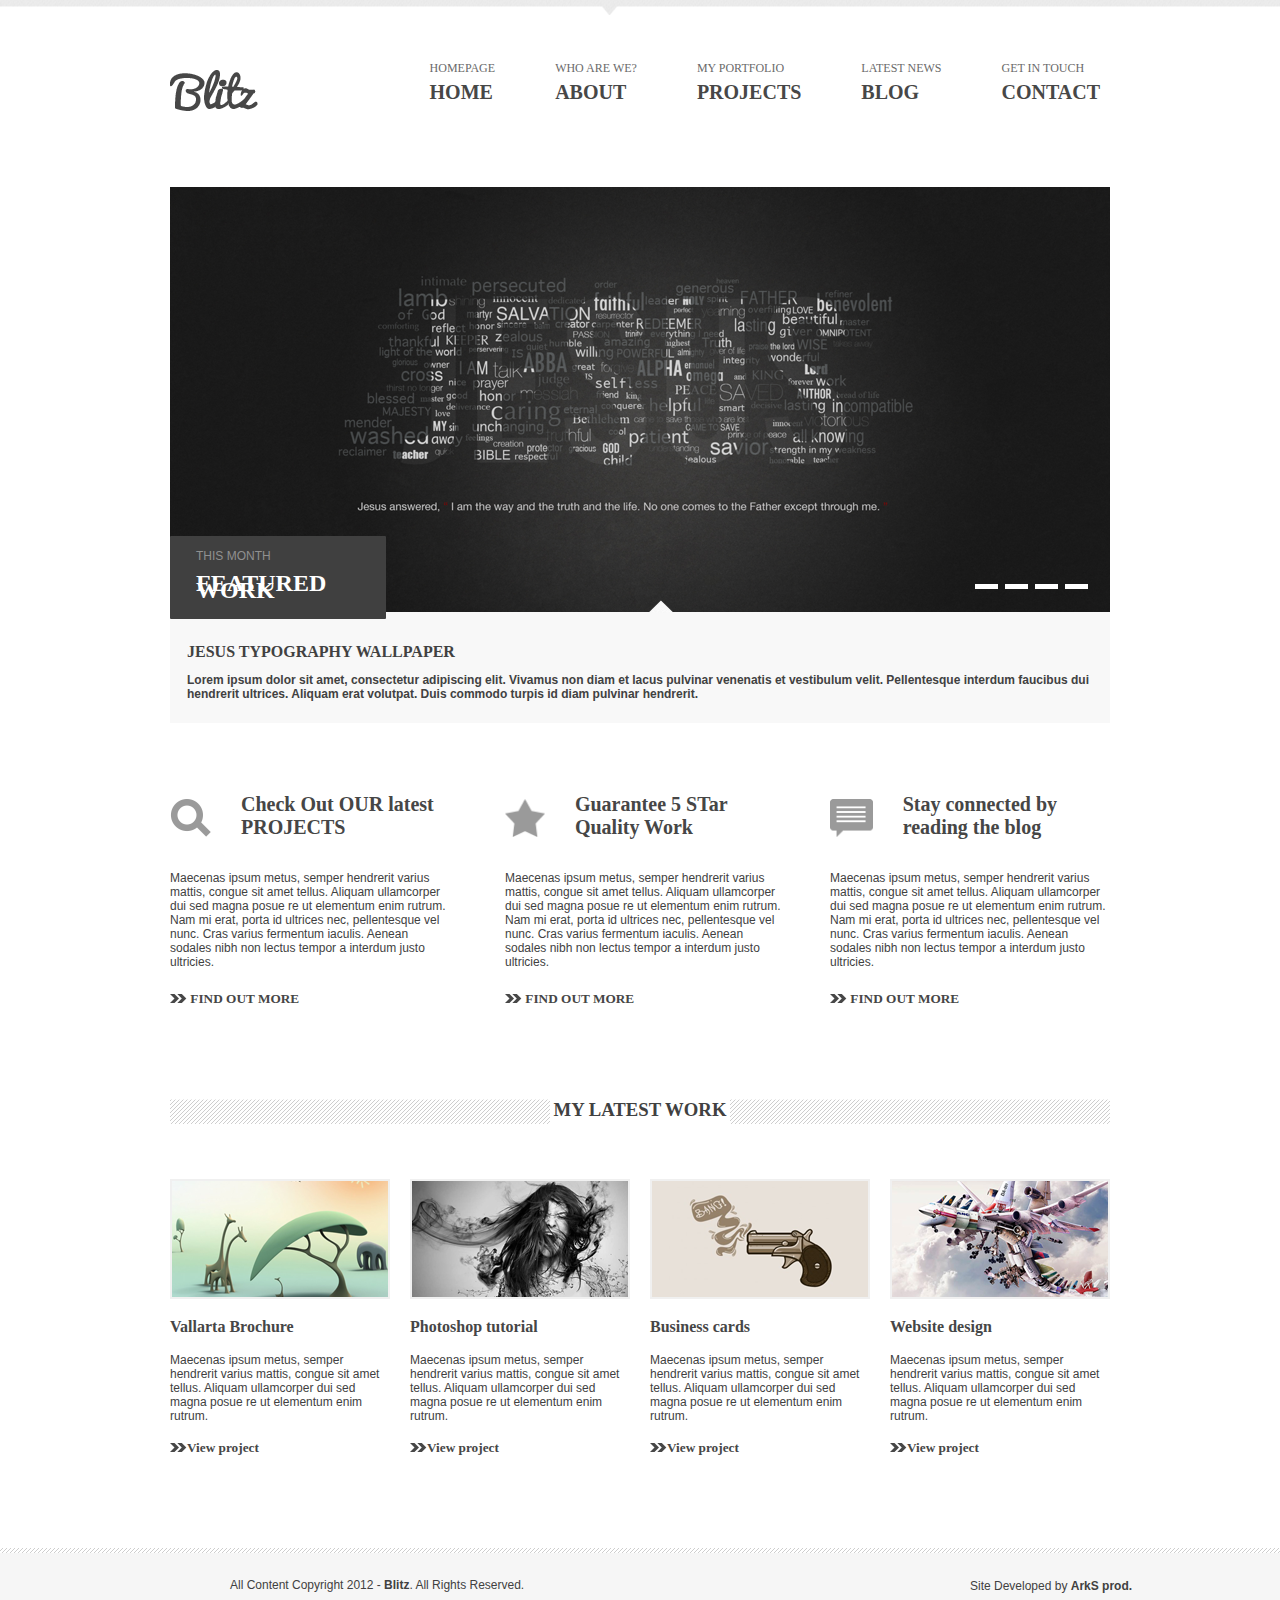
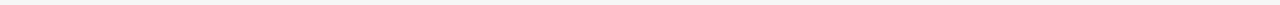
<file: index.html>
<!DOCTYPE html>
<html lang="en">

<head>
	<meta charset="UTF-8">
	<title>Blitz</title>
	<link rel="stylesheet" href="css/main.css">
	<link rel="shortcut icon" href="img/wot_blitz_logo_900.ico" type="image/x-icon">
</head>

<body>
	<header>
		<a href="#scroll_point"><div class="topline_one"></div></a>
		<div class="container">
			<div class="heading clearfix">
				<a href="index.html"><img src="img/logo.png" alt="Blitz" class="logo"></a>
				<nav>
					<ul class="menu">
						<li>
							<a href="index.html">Homepage<h3>HOME</h3></a>
						</li>
						<li>
							<a href="about.html">Who are we?<h3>ABOUT</h3></a>
						</li>
						<li>
							<a href="#">My Portfolio<h3>PROJECTS</h3></a>
						</li>
						<li>
							<a href="#">Latest News<h3>BLOG</h3></a>
						</li>
						<li>
							<a href="#">Get In Touch<h3>Contact</h3></a>
						</li>
					</ul>
				</nav>
			</div>
		</div>
	</header>

	<section>
		<div class="container">
			<div class="board">
				<div class="wordboard">
				<p>This Month</p>
				<a href="#"><h2>Featured Work</h2></a>
				</div>
					<ul class="scroll">
						<li>
							<a href="#"><img src="img/but.png" alt="Next"></a>
						</li>
						<li>
							<a href="#"><img src="img/but.png" alt="Next"></a>
						</li>
						<li>
							<a href="#"><img src="img/but.png" alt="Next"></a>
						</li>
						<li>
							<a href="#"><img src="img/but.png" alt="Next"></a>
						</li>
					</ul>
					<p class="fig"><img src="img/Indicator.png" alt=""></p>
			</div>
		</div>
	</section>

	<section>
		<div class="container">
				<div class="description">
				<a href="#"><h4>JESUS TYPOGRAPHY WALLPAPER</h4></a>
				<p>Lorem ipsum dolor sit amet, consectetur adipiscing elit. Vivamus non diam et lacus pulvinar venenatis et vestibulum velit. Pellentesque interdum faucibus dui hendrerit ultrices. Aliquam erat volutpat. Duis commodo turpis id diam pulvinar hendrerit.</p>
			</div>
		</div>
	</section>

	<section id="infoblocks">
		<div class="container">
			<div class="info clearfix">
				<div class="infoblock">
					<div class="inphoto">
					<img style="vertical-align:middle; padding-top: 6px; width="41px" height="38px"" " src="img/ico1.png" alt="Find"> 
					</div>
					<a href="#">
					<h3 style="vertical-align:middle; display:inline;">Check Out OUR latest PROJECTS</h3></a>
					<p>Maecenas ipsum metus, semper hendrerit varius mattis, congue sit amet tellus. Aliquam ullamcorper dui sed magna posue re ut elementum enim rutrum. Nam mi erat, porta id ultrices nec, pellentesque vel nunc. Cras varius fermentum iaculis. Aenean sodales nibh non lectus tempor a interdum justo ultricies.</p>
					<a href="#">
					<h5> <img src="img/more.png" alt="More"> FIND  OUT  MORE</h5></a>
				</div>
				<div class="infoblock">
					<div class="inphoto">
					<img style="vertical-align:middle; padding-top: 6px;  width="41px" height="38px"" " src="img/ico2.png" alt="Find"> 
					</div>
					<a href="#">
					<h3 style="vertical-align:middle; display:inline;">Guarantee  5  STar Quality Work</h3></a>
					<p>Maecenas ipsum metus, semper hendrerit varius mattis, congue sit amet tellus. Aliquam ullamcorper dui sed magna posue re ut elementum enim rutrum. Nam mi erat, porta id ultrices nec, pellentesque vel nunc. Cras varius fermentum iaculis. Aenean sodales nibh non lectus tempor a interdum justo ultricies.</p>
					<a href="#">
					<h5> <img src="img/more.png" alt="More"> FIND  OUT  MORE</h5></a>
				</div>
				<div class="infoblock">
					<div class="inphoto">
					<img style="vertical-align:middle; padding-top: 6px; width="41px" height="38px"" " src="img/ico3.png" alt="Find"> 
					</div>
					<a href="#">
					<h3 style="vertical-align:middle; display:inline;">Stay connected  by reading  the  blog</h3></a>
					<p>Maecenas ipsum metus, semper hendrerit varius mattis, congue sit amet tellus. Aliquam ullamcorper dui sed magna posue re ut elementum enim rutrum. Nam mi erat, porta id ultrices nec, pellentesque vel nunc. Cras varius fermentum iaculis. Aenean sodales nibh non lectus tempor a interdum justo ultricies.</p>
					<a href="#">
					<h5> <img src="img/more.png" alt="More"> FIND  OUT  MORE</h5></a>
				</div>
			</div>
		</div>
	</section>

	<section>
		<div class="container">
		<div class="back">
			<div class="btext">
				<h3>MY LATEST WORK</h3>
			</div>
		</div>
	</section>

	<section>
		<div class="container">
			<div class="contentblocks clearfix">
				<div class="contentblock">
					<a href="#"><img src="img/img1.png" alt="Image">
					<h4>Vallarta  Brochure	</h4></a>
					<p style="font-family: Arial; font-size: 12px;">
						Maecenas ipsum metus, semper hendrerit varius mattis, congue sit amet tellus. Aliquam ullamcorper dui sed magna posue re ut elementum enim rutrum. 
					</p>
					<a href="#"><h5><img src="img/more.png" alt="More">View  project</h5></a>
				</div>
				<div class="contentblock">
					<a href="#"><img src="img/img2.png" alt="Image">
					<h4>Photoshop  tutorial</h4></a>
					<p style="font-family: Arial; font-size: 12px;">
						Maecenas ipsum metus, semper hendrerit varius mattis, congue sit amet tellus. Aliquam ullamcorper dui sed magna posue re ut elementum enim rutrum.
					</p>
					<a href="#"><h5><img src="img/more.png" alt="More">View  project</h5></a>
				</div>
				<div class="contentblock">
					<a href="#"><img src="img/img3.png" alt="Image">
					<h4>Business  cards</h4></a>
					<p style="font-family: Arial; font-size: 12px;">
						Maecenas ipsum metus, semper hendrerit varius mattis, congue sit amet tellus. Aliquam ullamcorper dui sed magna posue re ut elementum enim rutrum.
					</p>
					<a href="#"><h5><img src="img/more.png" alt="More">View  project</h5></a>
				</div>
				<div class="contentblock">
					<a href="#"><img src="img/img4.png" alt="Image">
					<h4>Website  design</h4></a>
					<p style="font-family: Arial; font-size: 12px;">
						Maecenas ipsum metus, semper hendrerit varius mattis, congue sit amet tellus. Aliquam ullamcorper dui sed magna posue re ut elementum enim rutrum.
					</p>
					<a href="#"><h5><img src="img/more.png" alt="More">View  project</h5></a>
				</div>
			</div>
		</div>
	</section>

	<footer>
		<div class="container_top">
			<div id="scroll_point"></div>
			<div class="topline"></div>
			<div class="topline_two clearfix">
				<p style="float: left; font-family: Arial; font-size: 12px; padding-left: 230px; text-align: center; margin-top: 25px;">All Content Copyright 2012 - <b>Blitz</b>. All Rights Reserved. </p>
				<p style="float: left; font-family: Arial; font-size: 12px; padding-left: 970px; text-align: center; margin-top: -25px;">Site Developed by <b>ArkS prod.</b></p>
			</div>
		</div>
	</footer>
</body>

</html>
</file>
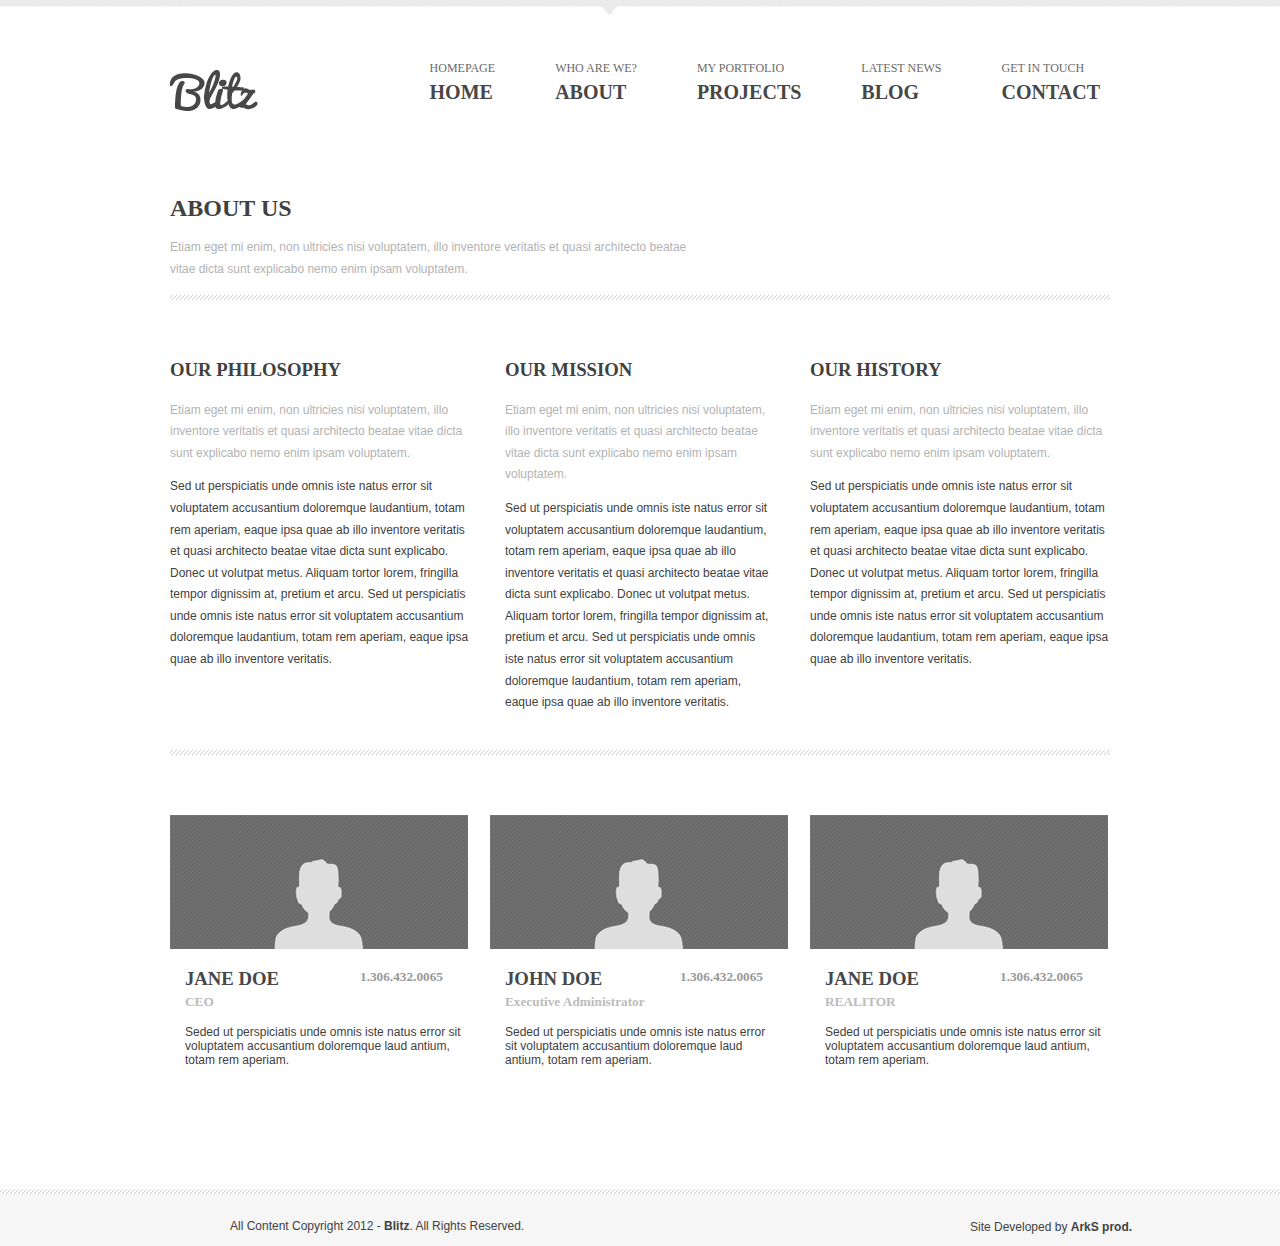
<file: about.html>
<!DOCTYPE html>
<html lang="en">

<head>
	<meta charset="UTF-8">
	<title>Blitz</title>
	<link rel="stylesheet" href="css/main.css">
	<link rel="shortcut icon" href="img/wot_blitz_logo_900.ico" type="image/x-icon">
</head>

<body>
	<header>
		<a href="#scroll_point"><div class="topline_one"></div></a>
		<div class="container">
			<div class="heading clearfix">
				<a href="index.html"><img src="img/logo.png" alt="Blitz" class="logo"></a>
				<nav>
					<ul class="menu">
						<li>
							<a href="index.html">Homepage<h3>HOME</h3></a>
						</li>
						<li>
							<a href="about.html">Who are we?<h3>ABOUT</h3></a>
						</li>
						<li>
							<a href="#">My Portfolio<h3>PROJECTS</h3></a>
						</li>
						<li>
							<a href="#">Latest News<h3>BLOG</h3></a>
						</li>
						<li>
							<a href="#">Get In Touch<h3>Contact</h3></a>
						</li>
					</ul>
				</nav>
			</div>
		</div>
	</header>
	<section>
		<div class="container">
			<div class="about">
				<h2 style="margin-bottom: 15px;">ABOUT US</h2>
				<p style="line-height: 1.8; color: #b3b3b3;">Etiam eget mi enim, non ultricies nisi voluptatem, illo inventore veritatis et quasi architecto beatae <br>vitae dicta sunt explicabo nemo enim ipsam voluptatem.</p>
				<div style="margin-top: 15px; background: url(./img/topline.png); height: 5px;"></div>
			</div>
		</div>
	</section>
	<section>
		<div class="container">
			<div class="infoboards">
				<div class="info_board">
					<h3>OUR  PHILOSOPHY</h3>
					<p style="line-height: 1.8; color: #b3b3b3;">Etiam eget mi enim, non ultricies nisi voluptatem, illo inventore veritatis et quasi architecto beatae vitae dicta sunt explicabo nemo enim ipsam voluptatem.</p>
					<p style="line-height: 1.8;">Sed ut perspiciatis unde omnis iste natus error sit voluptatem accusantium doloremque laudantium, totam rem aperiam, eaque ipsa quae ab illo inventore veritatis et quasi architecto beatae vitae dicta sunt explicabo. Donec ut volutpat metus. Aliquam tortor lorem, fringilla tempor dignissim at, pretium et arcu. Sed ut perspiciatis unde omnis iste natus error sit voluptatem accusantium doloremque laudantium, totam rem aperiam, eaque ipsa quae ab illo inventore veritatis.</p>
				</div>
				<div class="info_board">
					<h3>OUR  MISSION</h3>
					<p style="line-height: 1.8; color: #b3b3b3;">Etiam eget mi enim, non ultricies nisi voluptatem, illo inventore veritatis et quasi architecto beatae vitae dicta sunt explicabo nemo enim ipsam voluptatem.</p>
					<p style="line-height: 1.8;">Sed ut perspiciatis unde omnis iste natus error sit voluptatem accusantium doloremque laudantium, totam rem aperiam, eaque ipsa quae ab illo inventore veritatis et quasi architecto beatae vitae dicta sunt explicabo. Donec ut volutpat metus. Aliquam tortor lorem, fringilla tempor dignissim at, pretium et arcu. Sed ut perspiciatis unde omnis iste natus error sit voluptatem accusantium doloremque laudantium, totam rem aperiam, eaque ipsa quae ab illo inventore veritatis.</p>
				</div>
				<div class="info_board">
					<h3>OUR  HISTORY</h3>
					<p style="line-height: 1.8; color: #b3b3b3;">Etiam eget mi enim, non ultricies nisi voluptatem, illo inventore veritatis et quasi architecto beatae vitae dicta sunt explicabo nemo enim ipsam voluptatem.</p>
					<p style="line-height: 1.8;">Sed ut perspiciatis unde omnis iste natus error sit voluptatem accusantium doloremque laudantium, totam rem aperiam, eaque ipsa quae ab illo inventore veritatis et quasi architecto beatae vitae dicta sunt explicabo. Donec ut volutpat metus. Aliquam tortor lorem, fringilla tempor dignissim at, pretium et arcu. Sed ut perspiciatis unde omnis iste natus error sit voluptatem accusantium doloremque laudantium, totam rem aperiam, eaque ipsa quae ab illo inventore veritatis.</p>
				</div>
			</div>
			<div class="linecut"></div>
		</div>
	</section>
	<section>
		<div class="container">
				<div class="personal clearfix">
					<div class="account">
						<a href="#"><img src="img/avatar.png" alt="Avatar">
						<h3 style="color: #474747; margin-top: 15px; margin-left: 15px;">JANE DOE</h3></a>
						<h5 style="color: #bcbbbb; margin-top: -15px; margin-left: 15px;">CEO</h5>
						<h5 class="numbers">1.306.432.0065</h5>
						<p style="margin-left: 15px; margin-top: 40px;">Seded ut perspiciatis unde omnis iste natus error sit voluptatem accusantium doloremque laud antium, totam rem aperiam.</p>
					</div>
					<div class="account">
						<a href="#"><img src="img/avatar.png" alt="Avatar">
						<h3 style="color: #474747; margin-top: 15px; margin-left: 15px;">JOHN DOE</h3></a>
						<h5 style="color: #bcbbbb; margin-top: -15px; margin-left: 15px;">Executive Administrator</h5>
						<h5 class="numbers">1.306.432.0065</h5>
						<p style="margin-left: 15px; margin-top: 40px;">Seded ut perspiciatis unde omnis iste natus error sit voluptatem accusantium doloremque laud antium, totam rem aperiam.</p>
					</div>
					<div class="account">
						<a href="#"><img src="img/avatar.png" alt="Avatar">
						<h3 style="color: #474747; margin-top: 15px; margin-left: 15px;">JANE DOE</h3></a>
						<h5 style="color: #bcbbbb; margin-top: -15px; margin-left: 15px;">REALITOR</h5>
						<h5 class="numbers">1.306.432.0065</h5>
						<p style="margin-left: 15px; margin-top: 40px;">Seded ut perspiciatis unde omnis iste natus error sit voluptatem accusantium doloremque laud antium, totam rem aperiam.</p>
					</div>
				</div>
		</div>
	</section>
	<footer>
		<div class="container_top">
			<div id="scroll_point"></div>
			<div class="topline"></div>
			<div class="topline_two clearfix">
				<p style="float: left; font-family: Arial; font-size: 12px; padding-left: 230px; text-align: center; margin-top: 25px;">All Content Copyright 2012 - <b>Blitz</b>. All Rights Reserved. </p>
				<p style="float: left; font-family: Arial; font-size: 12px; padding-left: 970px; text-align: center; margin-top: -25px;">Site Developed by <b>ArkS prod.</b></p>
			</div>
		</div>
	</footer>
</body>

</html>
</file>
<file: css/main.css>
body {
	font-family: Bebas, sens-serial;
	padding: 0;
	margin: 0;
	color: #414141
}

.clearfix:after {
	content: "";
	display: table;
	width: 100%;
	clear: both;
}

div {
	box-sizing: border-box;
}

header {
	background: #fff no-repeat center top / cover;
	padding-bottom: 51px;
}

.container {
	width: 940px;
	margin: 0 auto;
}

.container_top {
	width: 1400px;
	margin: 0 auto;
}

p {
	font-family: Arial;
	font-size: 12px;
}

.heading {
	width: 990px;
}

.logo {
	margin-top: 55px;
	float: left;
}

nav {
	float: right;
	margin-top: 43px;
}

.menu {
	padding: 0;
	margin: 0;
	display: block;
}

.menu li {
	display: block;
	margin-right: 60px;
	float: left;
}

.menu a {
	color: #6a6a6a;
	font-size: 12px;
	text-transform: uppercase;
	text-decoration: none;
}

.menu a h3:hover{
	text-decoration: underline;
}

.menu a h3 {
	color: #474747;
	font-size: 20px;
	margin-top: 5px;
}

.board {
	background: url(../img/top.png) no-repeat center top;
	padding-bottom: 422px;
	line-height: 7px;
	color: #909090;
}

.board a {
	text-decoration: none;
	color: #fff;
}

.board a:hover {
	text-decoration: none;
	color: #c0c0c0;
}

.wordboard {
	background: #404040;
	text-transform: uppercase;
	border-radius: 1px;
	padding: 5px 26px;
	margin: 0 auto;
	width: 216px;
	text-align: left;
	float: left;
	bottom: 400px;
	margin-top: 349px;
}

.scroll {
	float: right;
	margin-right: 15px;
	margin-top: 393px;
}

.scroll li {
	display: block;
	margin-right: 7px;
	float: left;
}

.scroll li:hover{
	filter: brightness(50%);
	display: block;
}

.description {
	background: #f8f8f8 no-repeat center top;
	padding-top: 10px;
	padding-bottom: 10px;
	padding-left: 17px;
}

.description a {
	text-decoration: none;
	color: inherit;
	display: inline;
}

.description a:hover {
	text-decoration: underline;
	color: inherit;
	display: inline;
}

.description p {
	margin-top: -10px;
	font-size: 12px;
	font-family: Arial;
	font-weight: bold;
}

.fig {
	text-align: center;
	padding-top: 413px;
	margin-bottom: -423px;
}

.info {
	margin-top: 70px;
}

.infoblock {
	width: 280px;
	float: left;
	text-align: left;
}

.infoblock h3 {
	font-size: 20px;
	margin-bottom: 30px;	
}

.infoblock p {
	font-family: Arial;
	font-size: 12px;
	padding-top: 20px;
}

.infoblock h5 {

}

.infoblock:last-child {
	float: right;
}

.inphoto {
	float: left; 
	margin-right:30px; 
	display:inline; 
}

.infoblock:nth-child(2) {
	margin-left: 55px;
}

.infoblock a {
	text-decoration: none;
	color: #464646;
}

.infoblock a h5:hover {
	text-decoration: underline;
	filter: brightness(65%);
	color: #464646;
}

.infoblock a h3:hover {
	filter: brightness(65%);
	color: #464646;
}

.back {
	background: url(../img/headback.png);
	height: 25px;
	margin-top: 70px;
}

.btext {
	background: #fff no-repeat center top;
	width: 180px;
	height: 25px;
	margin-left: 380px;
	text-align: center;
}

.contentblocks {
	margin-top: 55px;
}

.contentblock {
	width: 220px;
	float: left;
	text-align: left;
}

.contentblock:last-child {
	float: right;
}

.contentblock:nth-child(2) {
	margin-left: 20px;
}

.contentblock:nth-child(3) {
	margin-left: 20px;
}

.contentblock h4 {
	margin-top: 15px;
	margin-bottom: 17px;
}

.contentblock h5 {
	margin-top: 17px;
}

.contentblock a {
	text-decoration: none;
	color: #464646;
}

.contentblock a h5:hover {
	text-decoration: underline;
	filter: brightness(65%);
	color: #464646;
}	

.contentblock a h4:hover {
	filter: brightness(65%);
	color: #464646;
}	

.topline {
	margin-top: 70px;
	background: url(../img/topline.png);
	height: 5px;
}

.topline_two {
	background: #f6f6f6;
}

.topline_one {
	background: url(../img/topline1.png) center;
	height: 15px;
	width: 1400px;
}	

.infoboards {
	margin-top: 40px;
	padding-bottom: 410px;
}

.info_board {
	display: block;
	float: left;
	width: 300px;
}

.info_board:nth-child(2) {
	padding-left: 35px;
}

.info_board:last-child {
	float: right;
}

.linecut {
	background: url(../img/topline.png); 
	height: 5px;
}

.personal {
	margin-top: 60px;
	padding-bottom: 40px;
}

.account {
	display: block;
	float: left;
	width: 300px;
}

.account:nth-child(2) {
	padding-left: 20px;
}

.account:last-child {
	float: right;
}

.numbers {
	color: #999999;
	margin-top: -63px;
	margin-left: 190px;
}

.account a {
	text-decoration: none;
}	

.account a:hover {
	filter: brightness(65%);
	text-decoration: underline;
	color: #474747;
}
</file>
